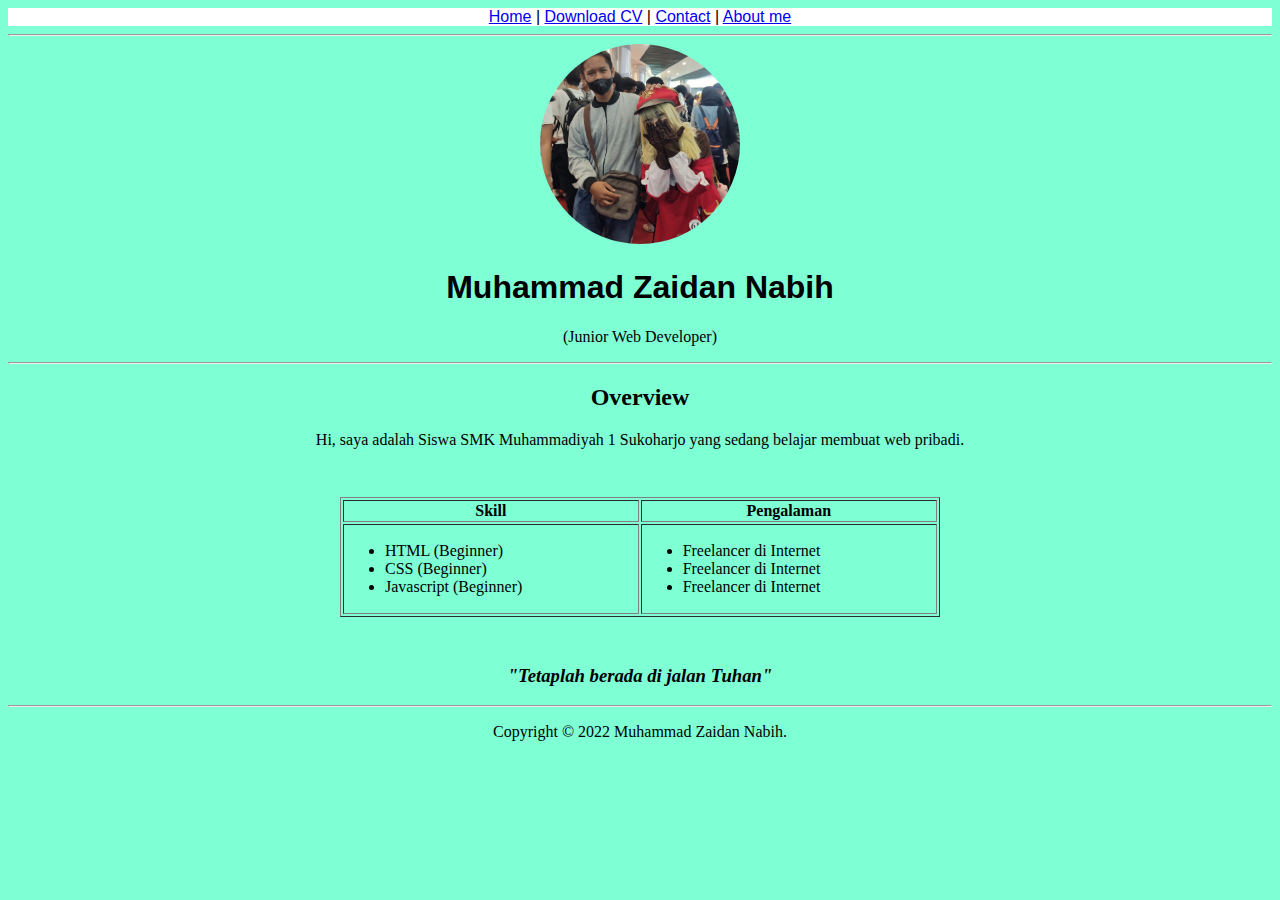
<file: index.html>
<!DOCTYPE html>
<html lang="id">

<head>
    <meta charset="UTF-8">
    <meta name="viewport" content="width=device-width, initial-scale=1.0">
    <title>Muhammad Zaidan Nabih Personal Website</title>
    <link rel="shortcut icon" href="/favicon.ico" type="image/x-icon">
    <link rel="icon" href="/favicon.ico" type="image/x-icon">
    <link rel="stylesheet" href="style.css">
</head>

<body>
    <nav>
        <a href="#">Home</a> |
        <a href="cv-zaidan.pdf">Download CV</a> |
        <a href="contact.html">Contact</a> |
        <a href="about.html">About me</a>
    </nav>

    <hr />

    <header style="text-align: center;">
        <img src="cosplay1.jpeg" width="200" height="200" style="border-radius: 50%;"/>
        <h1 id="name">Muhammad Zaidan Nabih</h1>
        <p>(Junior Web Developer)</p> 
    </header>

    <hr />

    <article style="text-align: center;">
        <h2>Overview</h2>
        <p>
            Hi, saya adalah Siswa SMK Muhammadiyah 1 Sukoharjo
            yang sedang belajar membuat web pribadi.
        </p>
    </article>

    <div style="max-width: 600px; margin: 3em auto">
        <table border="1" width="100%">
            <thead>
                <tr>
                    <th>Skill</th>
                    <th>Pengalaman</th>
                </tr>
            </thead>
            <tbody>
                <tr>
                    <td>
                        <ul>
                            <li>HTML (Beginner)</li>
                            <li>CSS (Beginner)</li>
                            <li>Javascript (Beginner)</li>
                        </ul>
                    </td>
                    <td>
                        <ul>
                            <li>Freelancer di Internet</li>
                            <li>Freelancer di Internet</li>
                            <li>Freelancer di Internet</li>
                        </ul>
                    </td>
                </tr>
            </tbody>
        </table>
    </div>
    <h3 style="text-align: center;"><i>"Tetaplah berada di jalan Tuhan"</i></h3>

    <hr>
    <footer style="text-align: center;">
        <p>Copyright &copy; 2022 Muhammad Zaidan Nabih.</p>
    </footer>
</body>
</html>
</file>
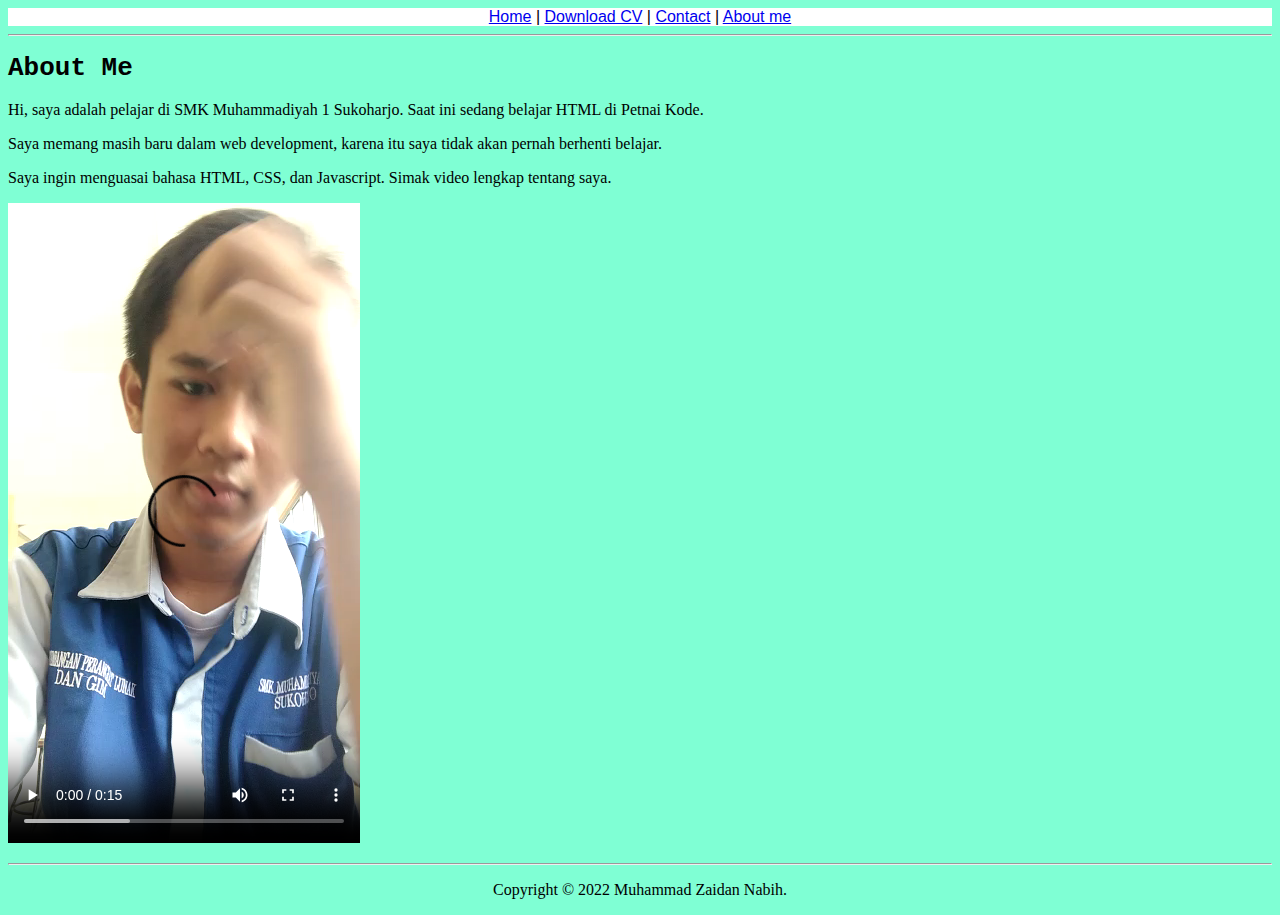
<file: about.html>
<!DOCTYPE html>
<html lang="en">

<head>
    <meta charset="UTF-8">
    <meta name="viewport" content="width=device-width, initial-scale=1.0">
    <title>Muhammad Zaidan Nabih Personal Website</title>
    <link rel="shortcut icon" href="favicon.ico" type="image/x-icon">
    <link rel="icon" href="favicon.ico" type="image/x-icon">
    <link rel="stylesheet" href="style.css">
</head>

<body>
    <nav>
        <a href="index.html">Home</a> |
        <a href="cv-zaidan.pdf">Download CV</a> |
        <a href="contact.html">Contact</a> |
        <a href="about.html">About me</a>
    </nav>

    <hr />

    <article>
        <h1 id="am">About Me</h1>
        <p>
            Hi, saya adalah pelajar di SMK Muhammadiyah 1 Sukoharjo.
            Saat ini sedang belajar HTML di Petnai Kode.
        </p>
        <p>
            Saya memang masih baru dalam web development, karena itu
            saya tidak akan pernah berhenti belajar.
        </p>
        <p>
            Saya ingin menguasai bahasa HTML, CSS, dan Javascript.
            Simak video lengkap tentang saya.
        </p>
        <p>
            <video controls>
                <source src="about-me.mp4" type="video/webm"/>
            </video>
        </p>
    </article>

    <hr>
    <footer style="text-align: center;">
        <p>Copyright &copy; 2022 Muhammad Zaidan Nabih.</p>
    </footer>
</body>
</html>
</file>
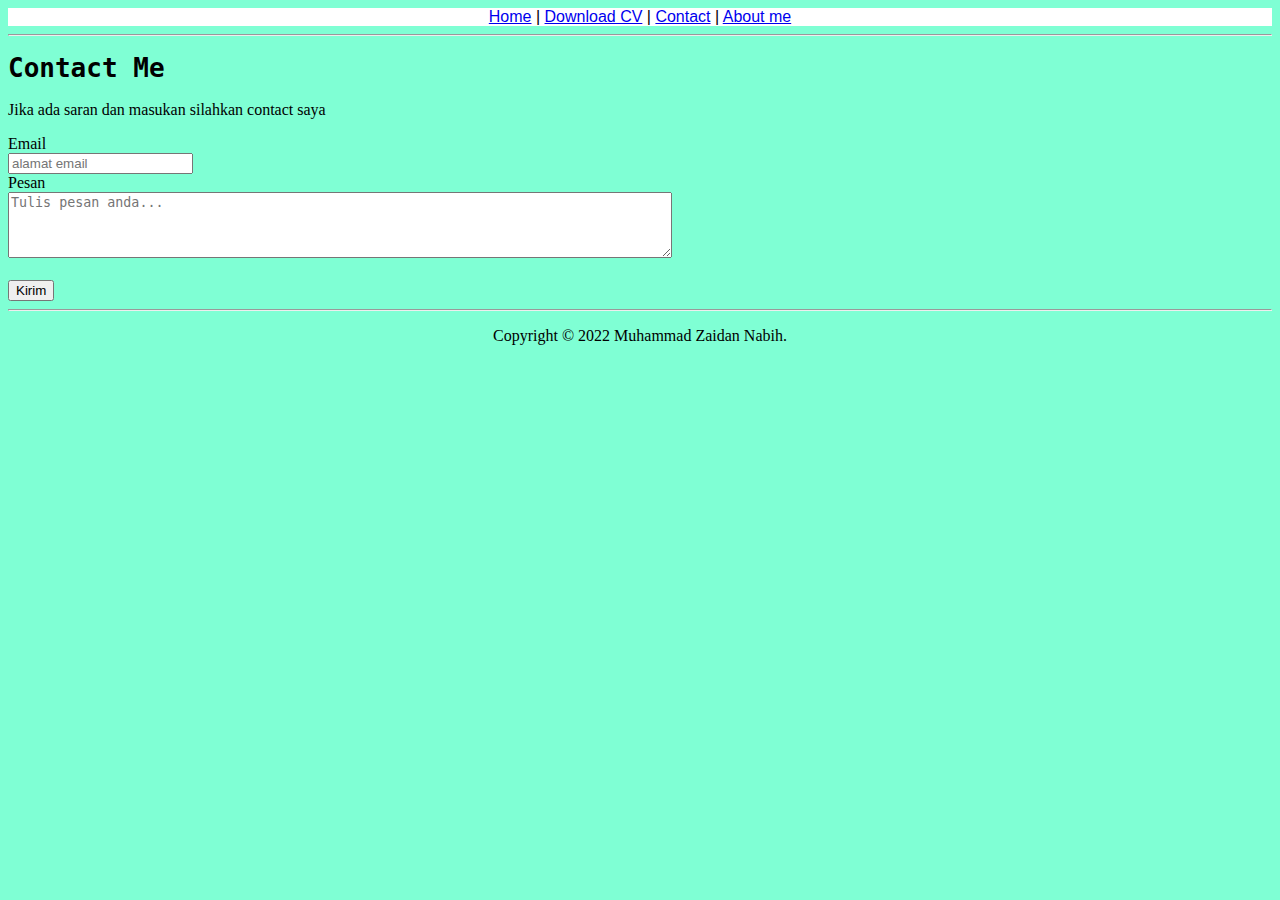
<file: contact.html>
<!DOCTYPE html>
<html lang="en">

<head>
    <meta charset="UTF-8">
    <meta name="viewport" content="width=device-width, initial-scale=4.0">
    <title>Muhammad Zaidan Nabih Personal Website</title>
    <link rel="shortcut icon" href="/favicon.ico" type="image/x-icon">
    <link rel="icon" href="/favicon.ico" type="image/x-icon">
    <link rel="stylesheet" href="style.css">
</head>

<body>
    <nav>
        <a href="index.html">Home</a> |
        <a href="cv-zaidan.pdf">Download CV</a> |
        <a href="contact.html">Contact</a> |
        <a href="about.html">About me</a>
    </nav>

    <hr />

    <div>
        <h1 id="cm">Contact Me</h1>
        <p>Jika ada saran dan masukan silahkan contact saya</p>
        <form>
            <label for="email">Email</label><br />
            <input type="email" name="email" placeholder="alamat email"/>
            <br />
            <label for="message">Pesan</label><br />
            <textarea name="message" placeholder="Tulis pesan anda..." rows="4" cols="80"></textarea>
            <br />
            <br />
            <input type="submit" value="Kirim" />
        </form>
    </div>

    <hr>
    <footer style="text-align: center;">
        <p>Copyright &copy; 2022 Muhammad Zaidan Nabih.</p>
    </footer>
</body>
</html>
</file>
<file: style.css>
body{
    background-color: aquamarine;
}
hr {
    background-color: blueviolet;
}
nav {
    background-color: #ffff;
    text-align: center;
    font-family: Verdana, Geneva, Tahoma, sans-serif;
}
#name {
    font-family: Verdana, Geneva, Tahoma, sans-serif;
}
#am {
    font-family: monospace;
}
#cm {
    font-family: monospace;
}
</file>
